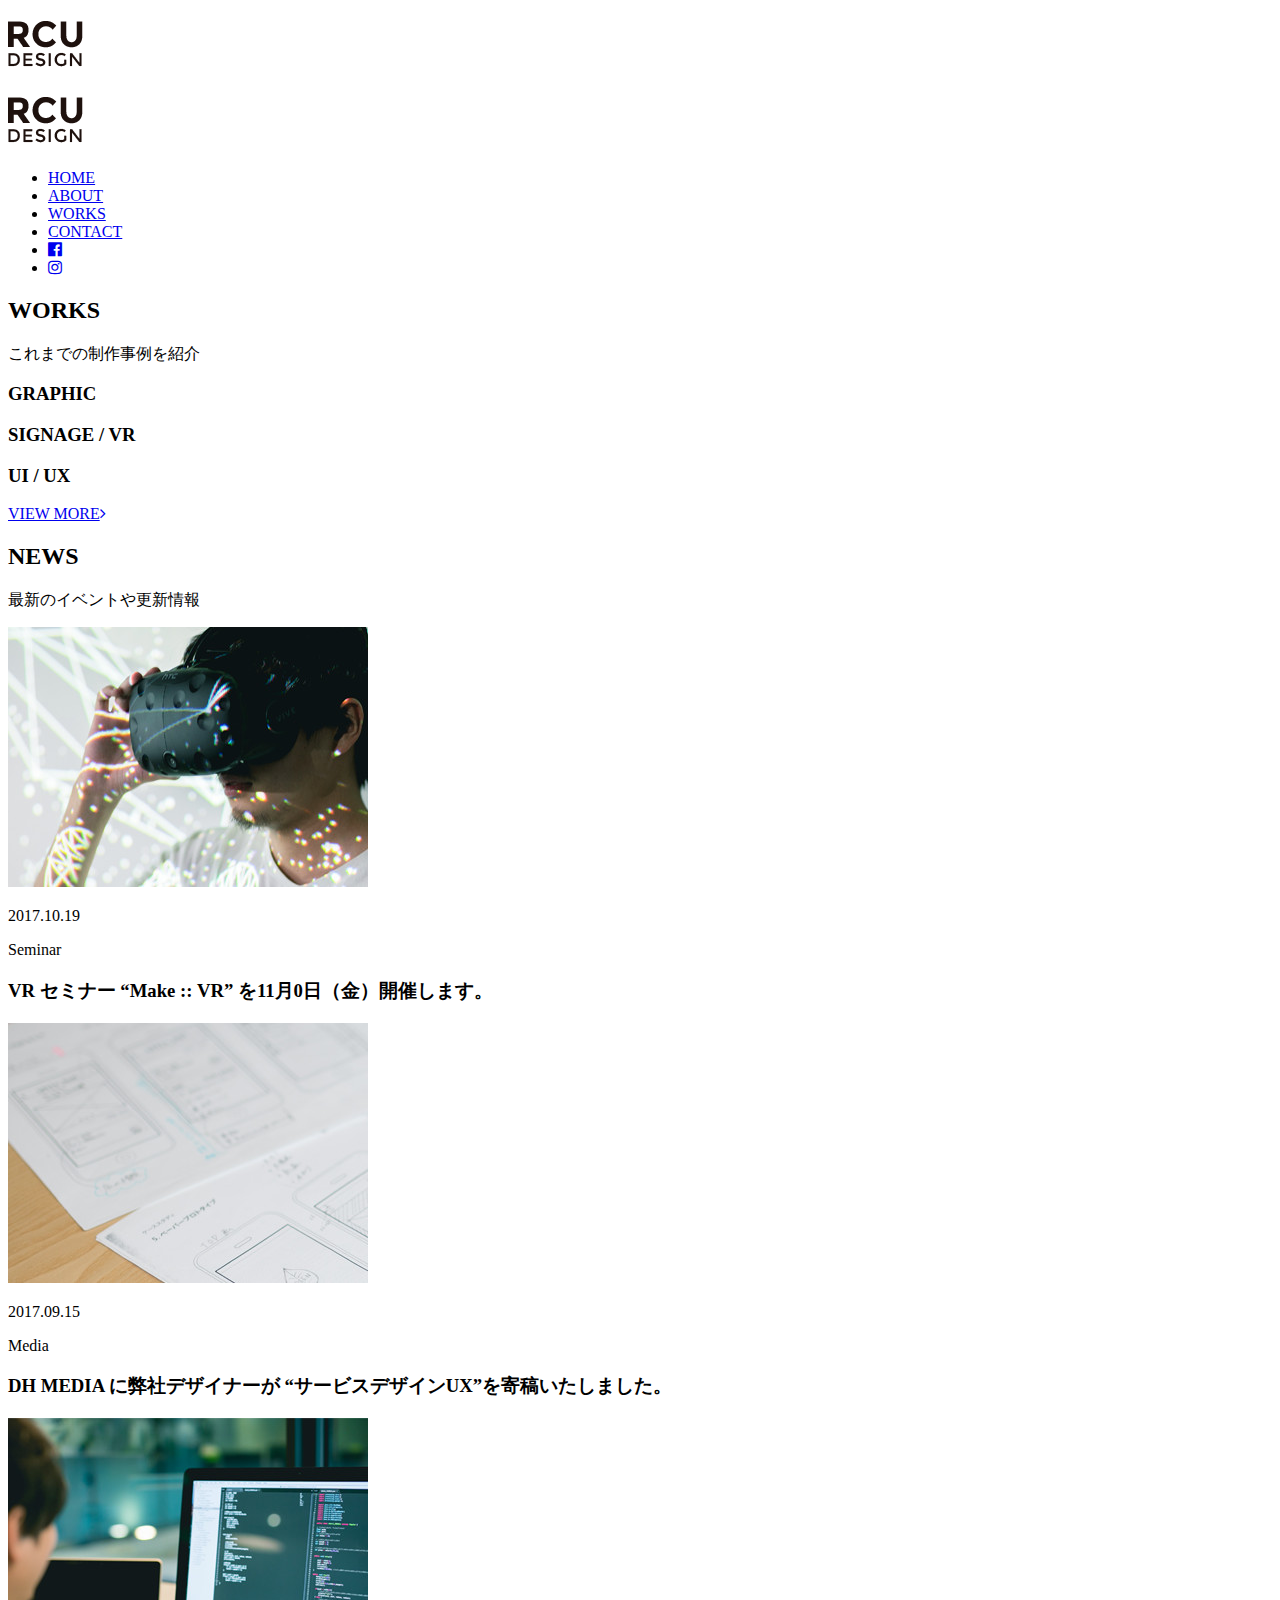
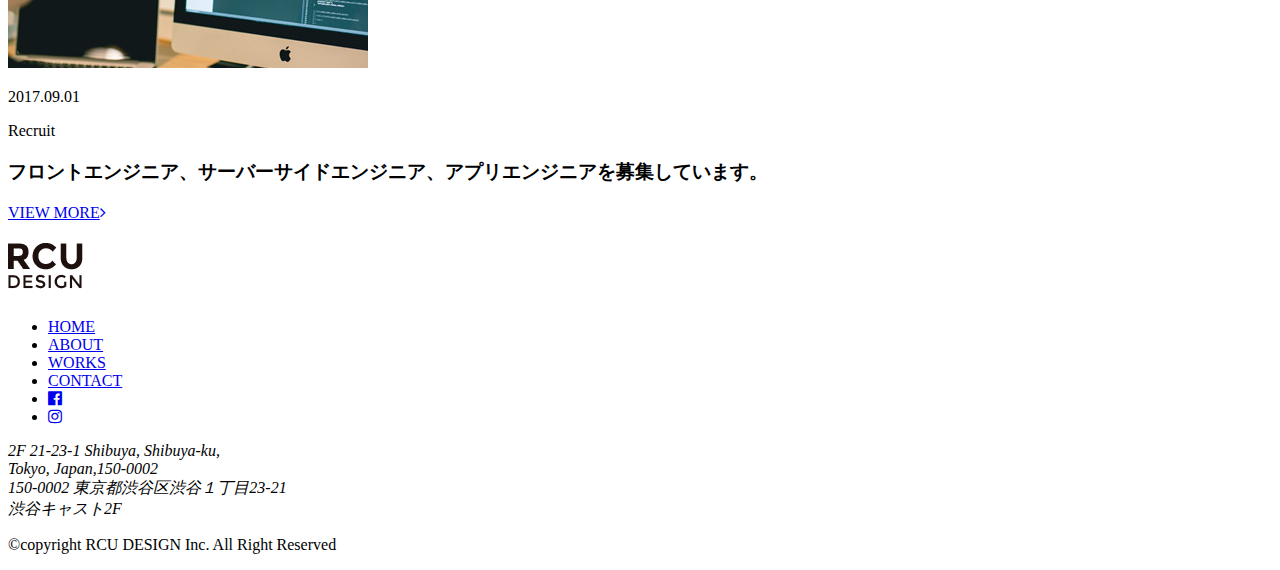
<file: 10.29_01/index.html>
<!DOCTYPE html>
<html lang="ja">
<head>
    <meta charset="UTF-8">
    <title>RCU Design</title>
    <link rel="stylesheet" href="https://maxcdn.bootstrapcdn.com/font-awesome/4.7.0/css/font-awesome.min.css">
</head>

<body>
  <header>
    <h1><img src="img/logo.png" alt = "logo"></h1>

    <nav>
      <h2><img src ="img/logo.png" alt ="logo"></h2>
      <ul>
        <li><a href="#">HOME</a></li>
        <li><a href="#">ABOUT</a></li>
        <li><a href="#">WORKS</a></li>
        <li><a href="#">CONTACT</a></li>
        <li><a href="#"><i class="fa fa-facebook-official" aria-hidden="true"></i></a></li>
        <li><a href="#"><i class="fa fa-instagram" aria-hidden="true"></i></a></li>
      </ul>
    </nav>
  </header>

  <section>
    <h2>WORKS</h2>
    <p>これまでの制作事例を紹介</p>

    <section>
      <h3>GRAPHIC</h3>
    </section>

    <section>
      <h3>SIGNAGE / VR</h3>
    </section>
    <section>
      <h3>UI / UX</h3>
    </section>
    <p><a href="#">VIEW MORE<i class="fa fa-angle-right" aria-hidden="true"></i></a></p>
  </section>

  <section>
    <h2>NEWS</h2>
    <p>最新のイベントや更新情報</p>

    <img src="img/news01.jpg" alt="news">
    <p>2017.10.19</p>
    <p>Seminar</p>
    <h3>VR セミナー “Make :: VR” を11月0日（金）開催します。</h3>

    <img src="img/news02.jpg" alt="news">
    <p>2017.09.15</p>
    <p>Media</p>
    <h3>DH MEDIA に弊社デザイナーが “サービスデザインUX”を寄稿いたしました。</h3>

    <img src="img/news03.jpg" alt="news">
    <p>2017.09.01</p>
    <p>Recruit</p>
    <h3>フロントエンジニア、サーバーサイドエンジニア、アプリエンジニアを募集しています。</h3>

    <p><a href="#">VIEW MORE<i class="fa fa-angle-right" aria-hidden="true"></i></a></p>
  </section>

  <footer>
      <h1><img src ="img/logo.png" alt="logo"></h1>
      <nav>
        <ul>
          <li><a href="#">HOME</a></li>
          <li><a href="#">ABOUT</a></li>
          <li><a href="#">WORKS</a></li>
          <li><a href="#">CONTACT</a></li>
          <li><a href="#"><i class="fa fa-facebook-official" aria-hidden="true"></i></a></li>
          <li><a href="#"><i class="fa fa-instagram" aria-hidden="true"></i></a></li>
        </ul>
      </nav>
  </footer>

  <address>
  2F 21-23-1 Shibuya, Shibuya-ku,<br>
  Tokyo, Japan,150-0002<br>
  150-0002 東京都渋谷区渋谷１丁目23-21<br>
  渋谷キャスト2F
  </address>

  <p>©copyright RCU DESIGN Inc. All Right Reserved</p>

</body>
</html>
</file>
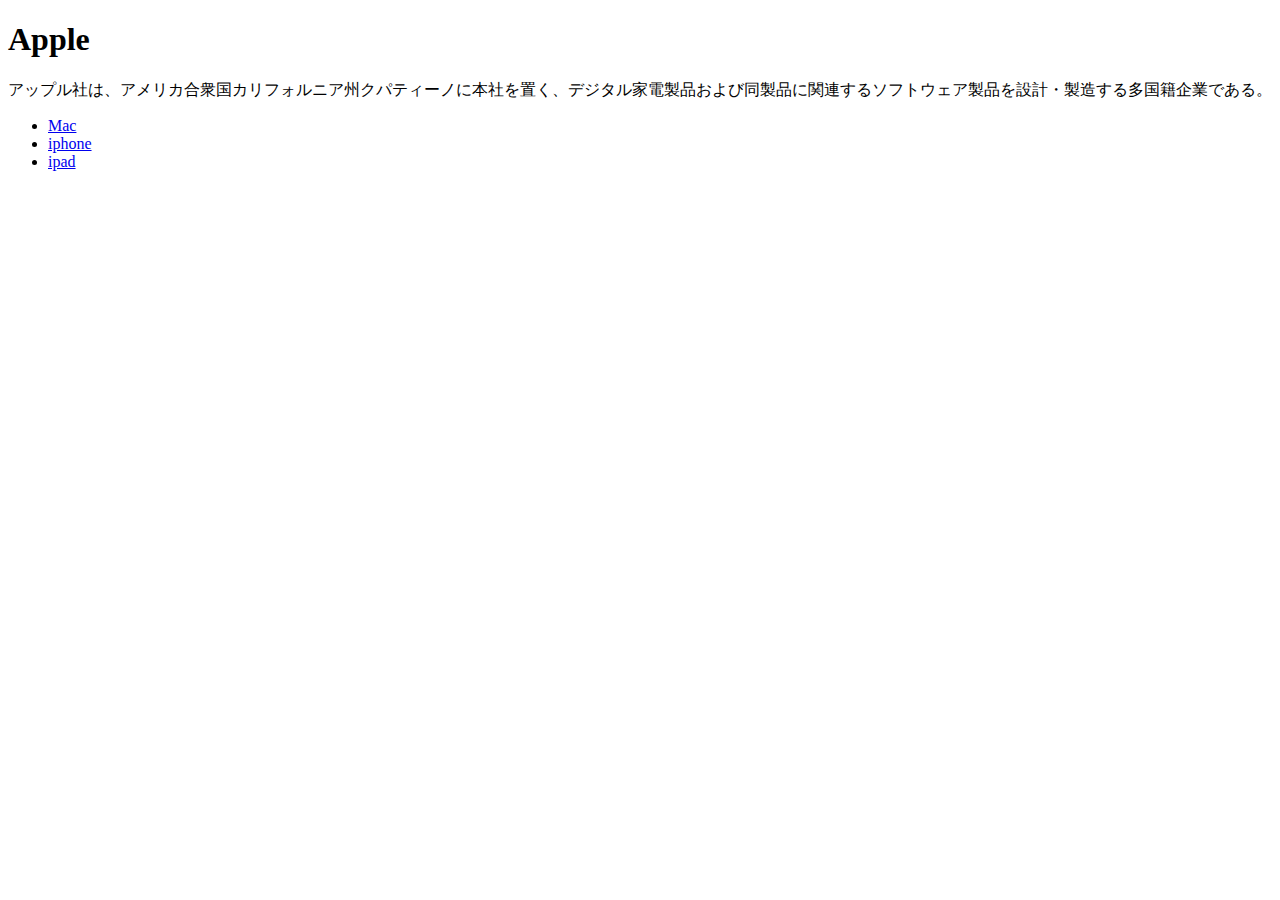
<file: apple outline/index.html>
<!DOCTYPE html>
<html lang="ja">
  <head>
    <meta charset="UTF-8">
    <title>Apple Outline</title>
  </head>
  <body>
    <section>
      <h1>Apple</h1>
      <p>アップル社は、アメリカ合衆国カリフォルニア州クパティーノに本社を置く、デジタル家電製品および同製品に関連するソフトウェア製品を設計・製造する多国籍企業である。<p>
      <ul>
        <li><a href="mac/index.html">Mac</a></li>
        <li><a href="iphone/index.html">iphone</a></li>
        <li><a href="ipad/index.html">ipad</a></li>
      </ul>
  </body>
</html>
</file>
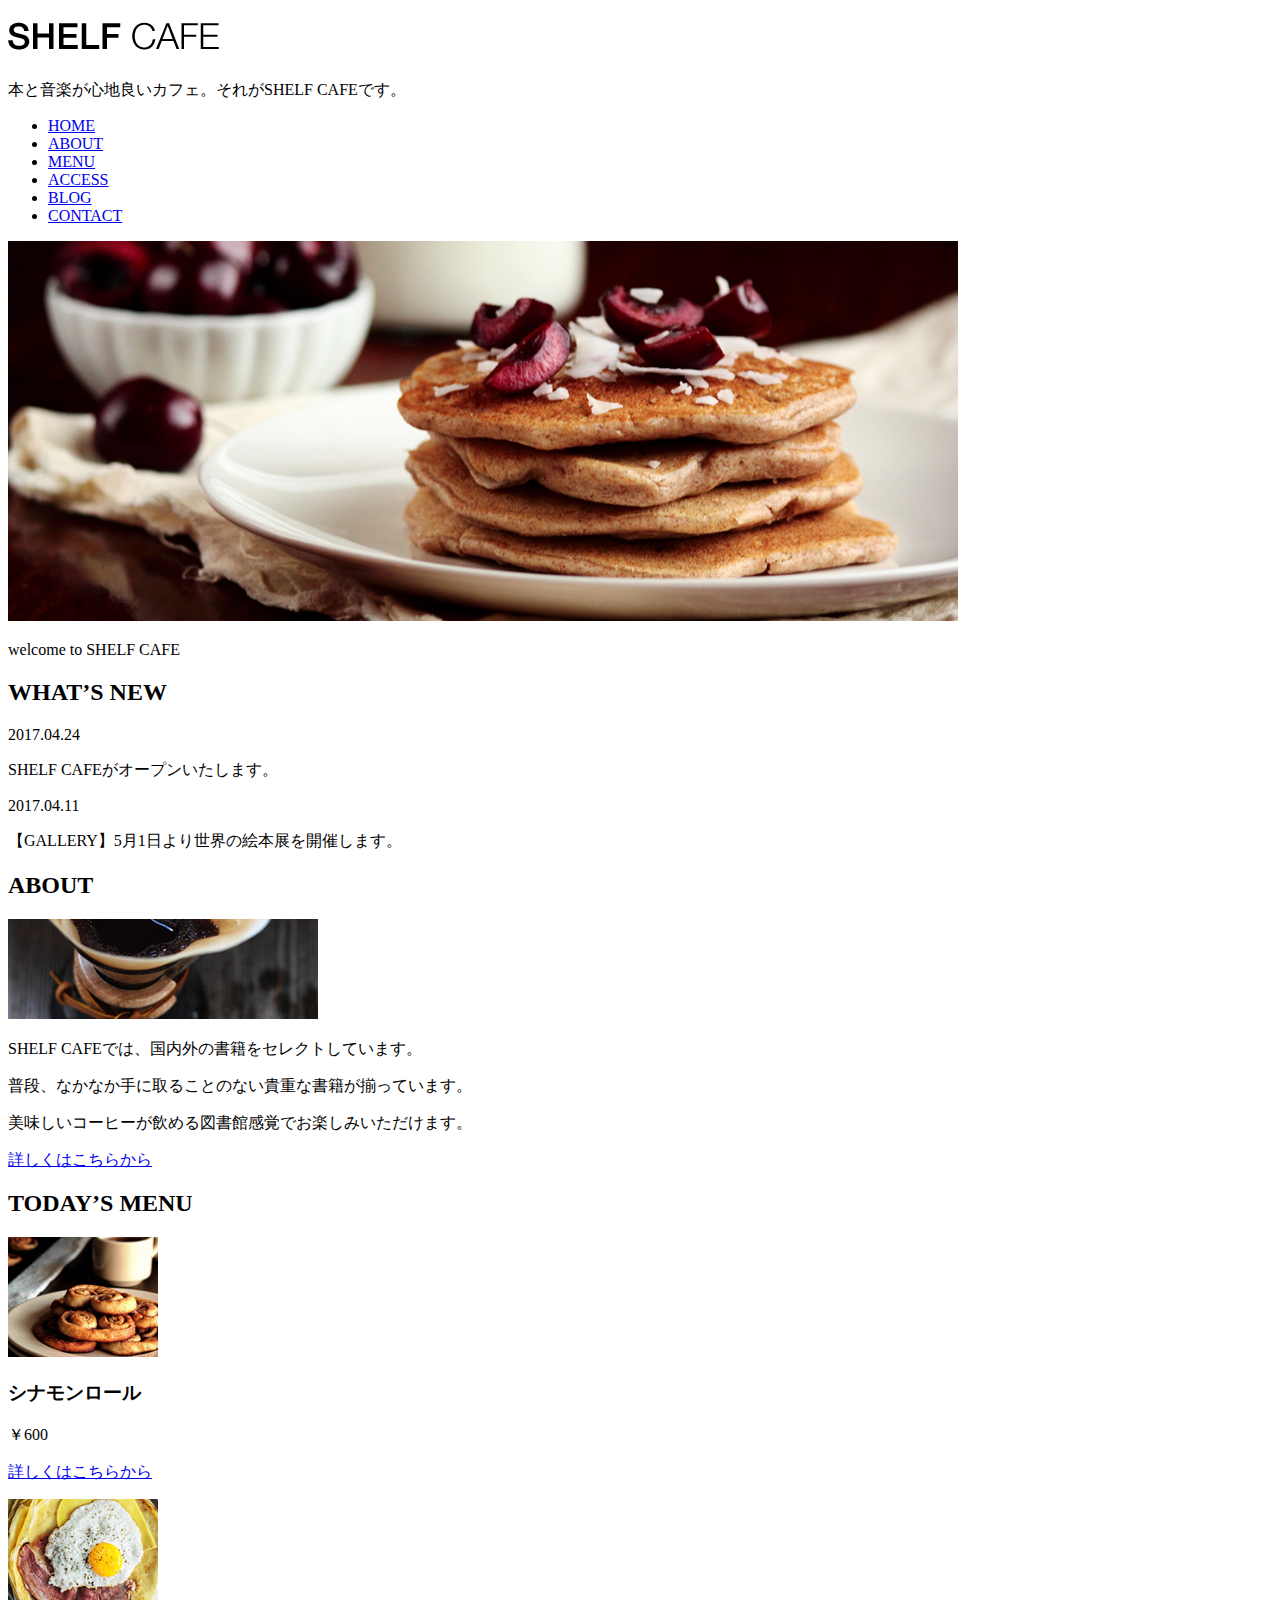
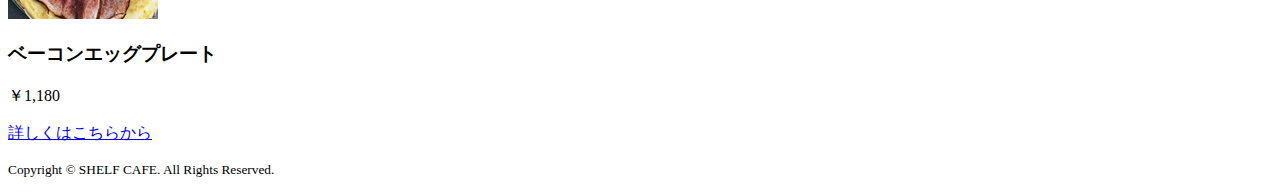
<file: shelf_cafe/index.html>
<!DOCTYPE html>
<html lang="ja">
<head>
  <meta charset="UTF-8">
  <meta name="viewport" content="width=device-width, initial-scale=1.0">
  <meta http-equiv="X-UA-Compatible" content="ie=edge">
  <title>Shelf Cafe</title>
</head>
<body>
  <header>
      <h1><img src="img/logo.png" alt="SHELF CAFE"></h1>
      <p>本と音楽が心地良いカフェ。それがSHELF CAFEです。</p>
  </header>

  <nav>
      <ul>
          <li><a href ="#">HOME</a></li>
          <li><a href ="#">ABOUT</a></li>
          <li><a href ="#">MENU</a></li>
          <li><a href ="#">ACCESS</a></li>
          <li><a href ="#">BLOG</a></li>
          <li><a href ="#">CONTACT</a></li>
      </ul>
  </nav>

    <p><img src="img/main.png" alt="Main"></p>
    <p>welcome to SHELF CAFE</p>

    <section>
      <h2>WHAT’S NEW</h2>
      <p>2017.04.24</p>
      <p>SHELF CAFEがオープンいたします。</p>
      <p>2017.04.11</p>
      <p>【GALLERY】5月1日より世界の絵本展を開催します。</p>
    </section>

    <section>
      <h2>ABOUT</h2>
      <img src="img/about.jpg" alt="about">
      <p>SHELF CAFEでは、国内外の書籍をセレクトしています。</p>
      <p>普段、なかなか手に取ることのない貴重な書籍が揃っています。</p>
      <p>美味しいコーヒーが飲める図書館感覚でお楽しみいただけます。</p>
      <p><a href ="#">詳しくはこちらから</a></p>
    </section>

    <section>
    <h2>TODAY’S MENU</h2>
    <img src="img/menu01.jpg" alt="menu01">
    <h3>シナモンロール</h3>
    <p>￥600</p>
    <p><a href ="#">詳しくはこちらから</a></p>

    <img src="img/menu02.jpg" alt="menu02">
    <h3>ベーコンエッグプレート</h3>
    <p>￥1,180</p>
    <p><a href ="#">詳しくはこちらから</a></p>
    </section>

  <footer>
    <p><small>Copyright © SHELF CAFE. All Rights Reserved.</small></p>
  </footer>

</body>
</html>
</file>
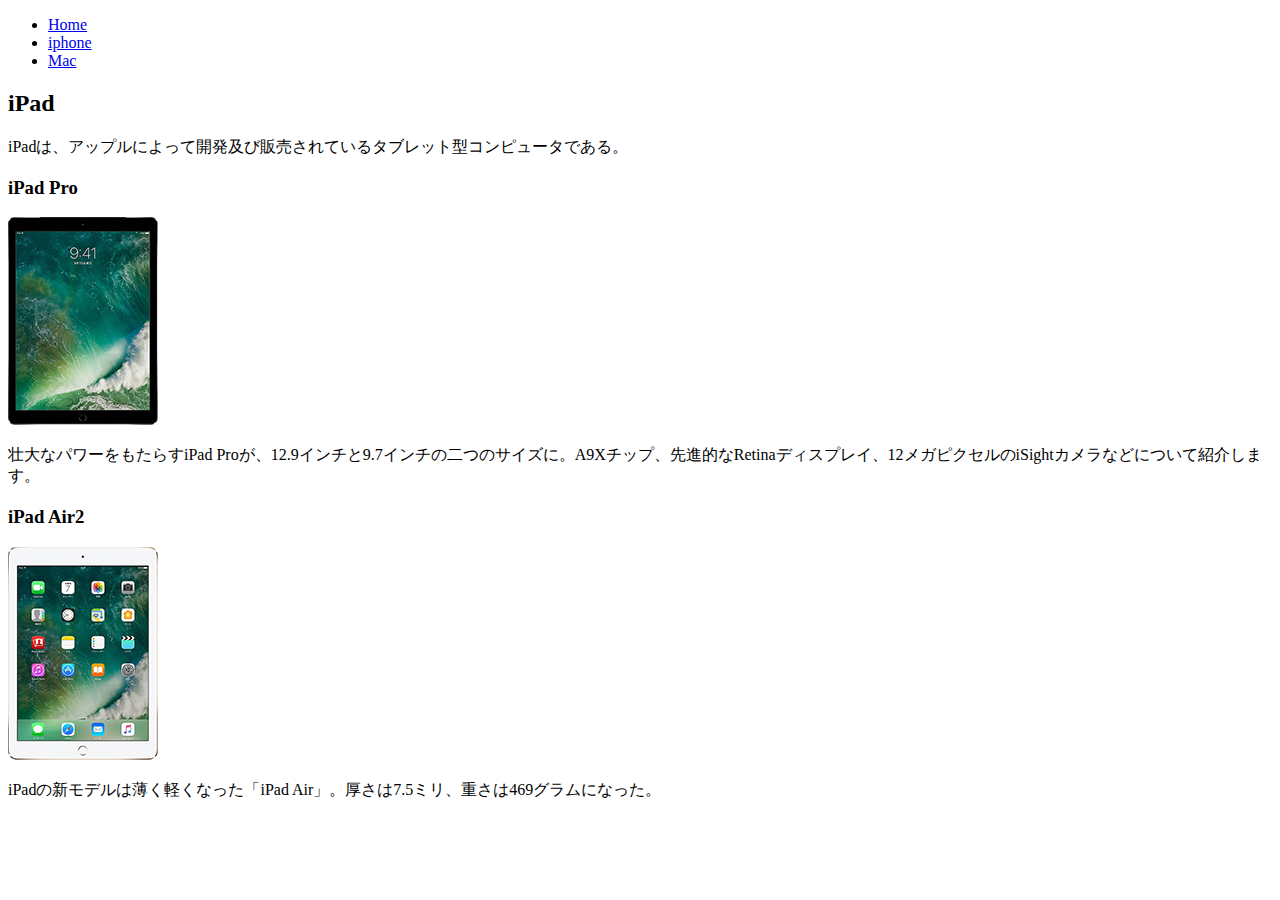
<file: apple outline/ipad/index.html>
<!DOCTYPE html>
<html lang="ja">
  <head>
    <title>ipad</title>
    <meta charset="utf-8">
  </head>
  <body>
    <ul>
      <li><a href="../index.html">Home</a></li>
      <li><a href="../iphone.html">iphone</a></li>
      <li><a href="../mac.html">Mac</a></li>
    </ul>

    <section>
      <h2>iPad</h2>
      <p>iPadは、アップルによって開発及び販売されているタブレット型コンピュータである。</p>

      <section>
        <h3>iPad Pro</h3>
        <img src="../img/ipad-pro.jpg" alt="Ipad pro">
        <p>壮大なパワーをもたらすiPad Proが、12.9インチと9.7インチの二つのサイズに。A9Xチップ、先進的なRetinaディスプレイ、12メガピクセルのiSightカメラなどについて紹介します。</p>
      </section>

      <section>
        <h3>iPad Air2</h3>
        <img src="../img/ipad-air.jpg" alt="Ipad air">
        <p>iPadの新モデルは薄く軽くなった「iPad Air」。厚さは7.5ミリ、重さは469グラムになった。</p>
      </section>
     </section>
  </body>
</html>
</file>
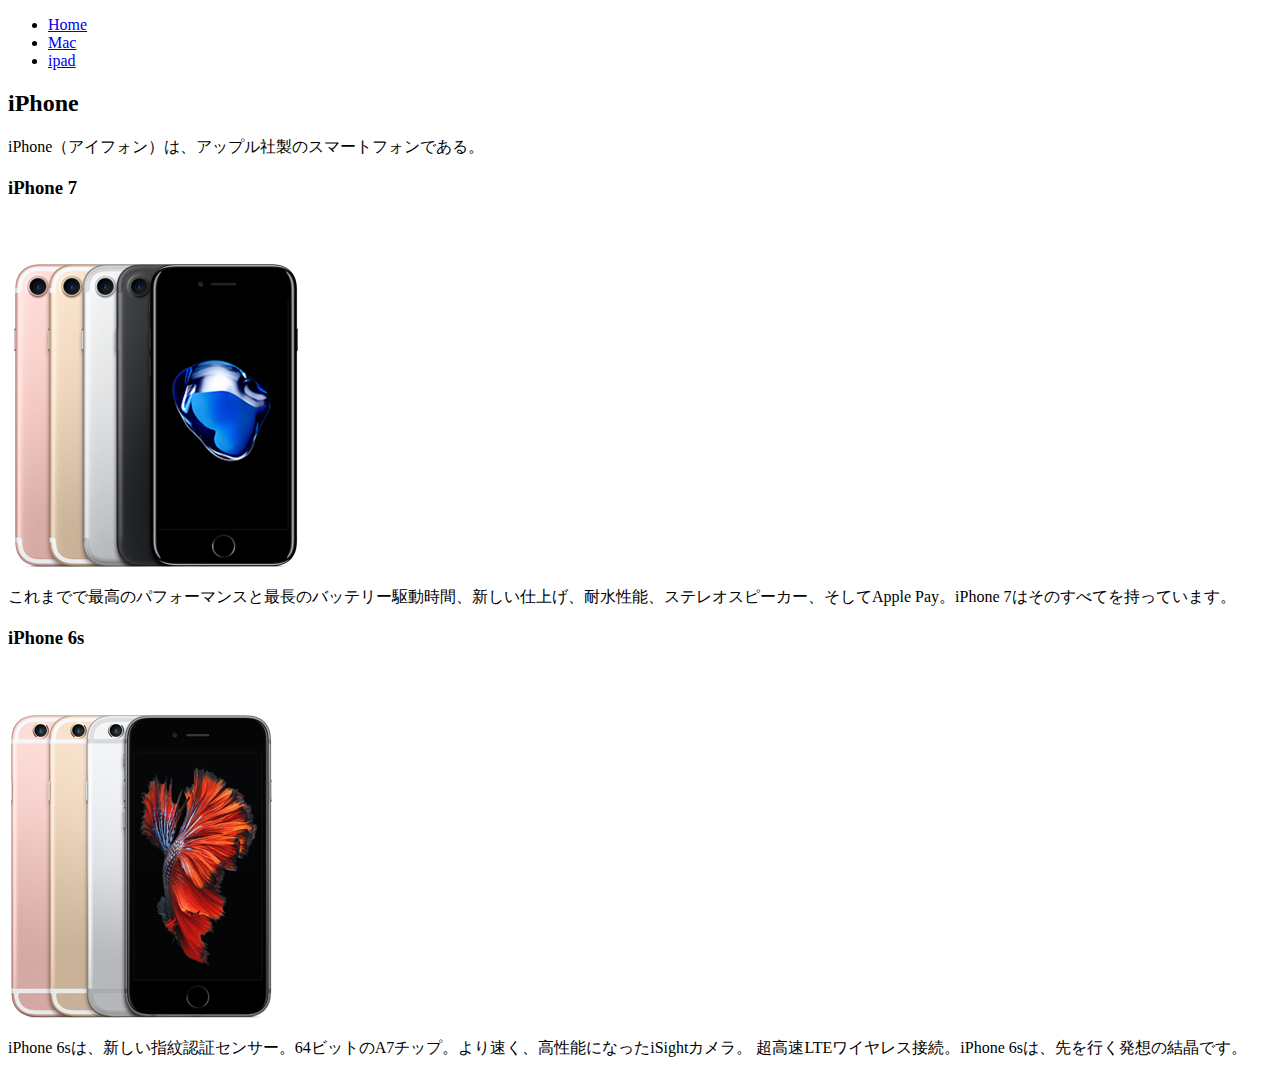
<file: apple outline/iphone/index.html>
<!DOCTYPE html>
<html lang="ja">
  <head>
    <meta charset="UTF-8">
    <title>iphone</title>
  </head>
  <body>
    <ul>
      <li><a href="../index.html">Home</a></li>
      <li><a href="../mac/index.html">Mac</a></li>
      <li><a href="../ipad/index.html">ipad</a></li>
    </ul>

    <section>
      <h2>iPhone</h2>
      <p>iPhone（アイフォン）は、アップル社製のスマートフォンである。</p>

      <section>
        <h3>iPhone 7</h3>
        <img src="../img/iphone-7.png" alt="Iphone 7">
        <p>これまでで最高のパフォーマンスと最長のバッテリー駆動時間、新しい仕上げ、耐水性能、ステレオスピーカー、そしてApple Pay。iPhone 7はそのすべてを持っています。</p>
      </section>

      <section>
        <h3>iPhone 6s</h3>
        <img src="../img/iphone-6s.png" alt="Iphone 6s">
        <p>iPhone 6sは、新しい指紋認証センサー。64ビットのA7チップ。より速く、高性能になったiSightカメラ。 超高速LTEワイヤレス接続。iPhone 6sは、先を行く発想の結晶です。</p>
      </section>
    </section>

  </body>
</html>
</file>
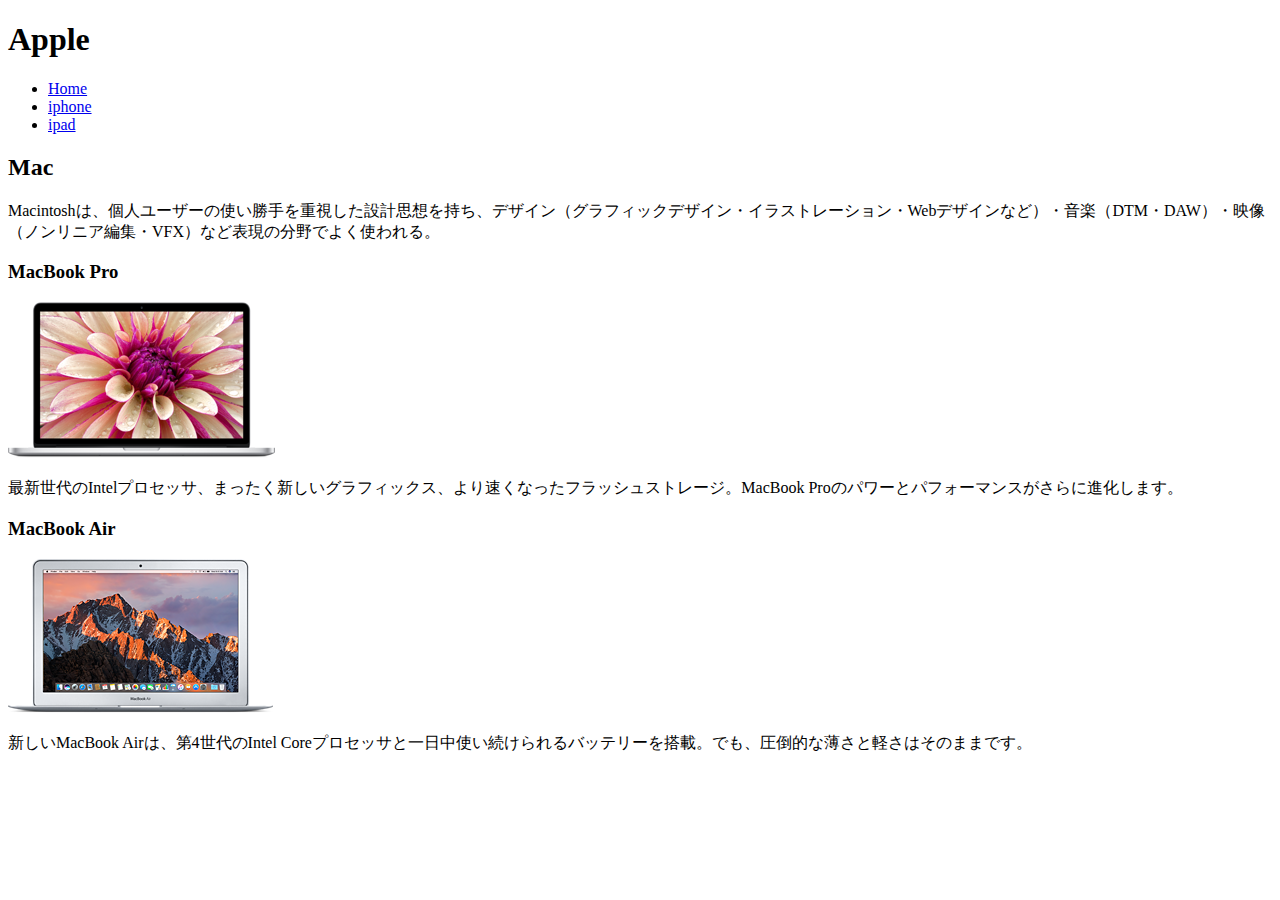
<file: apple outline/mac/index.html>
<!DOCTYPE html>
<html lang="ja">
<head>
  <meta charset="UTF-8">
  <title>Mac</title>
</head>
<body>
    <section>
      <h1>Apple</h1>
      <ul>
        <li><a href="../index.html">Home</a></li>
        <li><a href="../iphone/index.html">iphone</a></li>
        <li><a href="../ipad/index.html">ipad</a></li>
      </ul>


      <section>
        <h2>Mac</h2>
        <p>Macintoshは、個人ユーザーの使い勝手を重視した設計思想を持ち、デザイン（グラフィックデザイン・イラストレーション・Webデザインなど）・音楽（DTM・DAW）・映像（ノンリニア編集・VFX）など表現の分野でよく使われる。</p>

        <section>
          <h3>MacBook Pro</h3>
          <img src="../img/macbook-pro.png" alt="Macbook Pro">
          <p>最新世代のIntelプロセッサ、まったく新しいグラフィックス、より速くなったフラッシュストレージ。MacBook Proのパワーとパフォーマンスがさらに進化します。</p>
        </section>

        <section>
          <h3>MacBook Air</h3>
          <img src="../img/macbook-air.png" alt="Macbook Air">
          <p>新しいMacBook Airは、第4世代のIntel Coreプロセッサと一日中使い続けられるバッテリーを搭載。でも、圧倒的な薄さと軽さはそのままです。</p>
        </section>
      </section>
  </section>
</body>
</html>
</file>
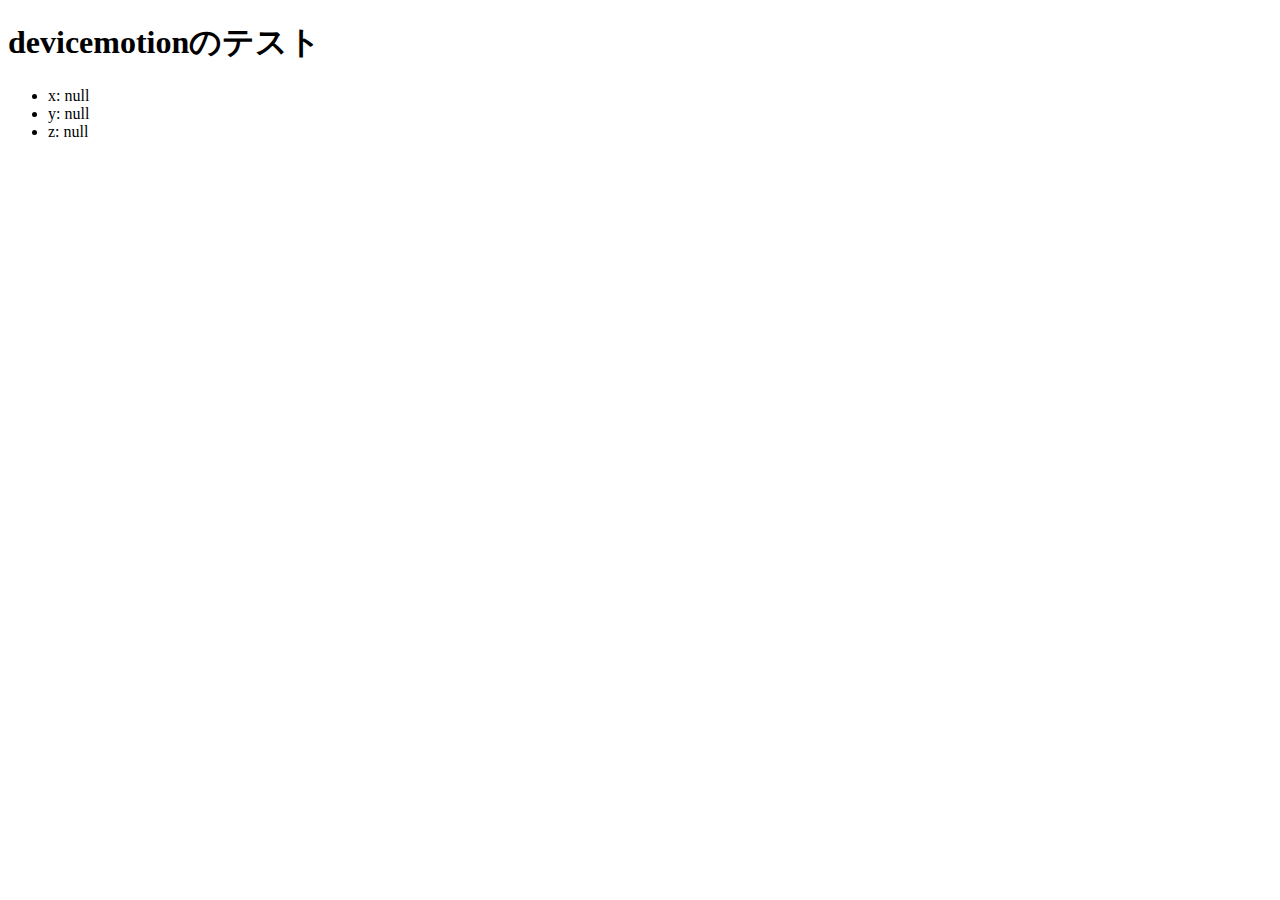
<file: 122417/01.html>
<!DOCTYPE html>
<html lang="ja">
<head>
    <meta charset="UTF-8">
    <meta name="viewport" content="width=device-width, initial-scale=1.0">
    <title>devicemotion</title>
</head>
<body>
    <h1>devicemotionのテスト</h1>
    <ul>
        <li></li>
        <li></li>
        <li></li>
    </ul>
    <script src="https://code.jquery.com/jquery-3.2.1.min.js"></script>
    <script>
    // DOMの読み込み
    $(function(){

        console.log('読み込んだよ');

        // devicemotion event
        window.addEventListener('devicemotion',shakeDevice);

        // スマホを振ったら呼び出される関数
        function shakeDevice(evt){
            console.log(evt);
            // X軸
            var x = evt.acceleration.x;
            // Y軸
            var y = evt.acceleration.y;
            // Z軸
            var z = evt.acceleration.z;

            $('ul li:eq(0)').text('x: ' + x);
            $('ul li:eq(1)').text('y: ' + y);
            $('ul li:eq(2)').text('z: ' + z);

            // スマホを振ったら
            if( Math.abs(x) > 10 || Math.abs(y) > 10 || Math.abs(z) > 10 ){
                $('h1').text('振り終わったよ');
                window.removeEventListener('devicemotion', shakeDevice);
            }
        }

    });
    </script>
</body>
</html>
</file>
